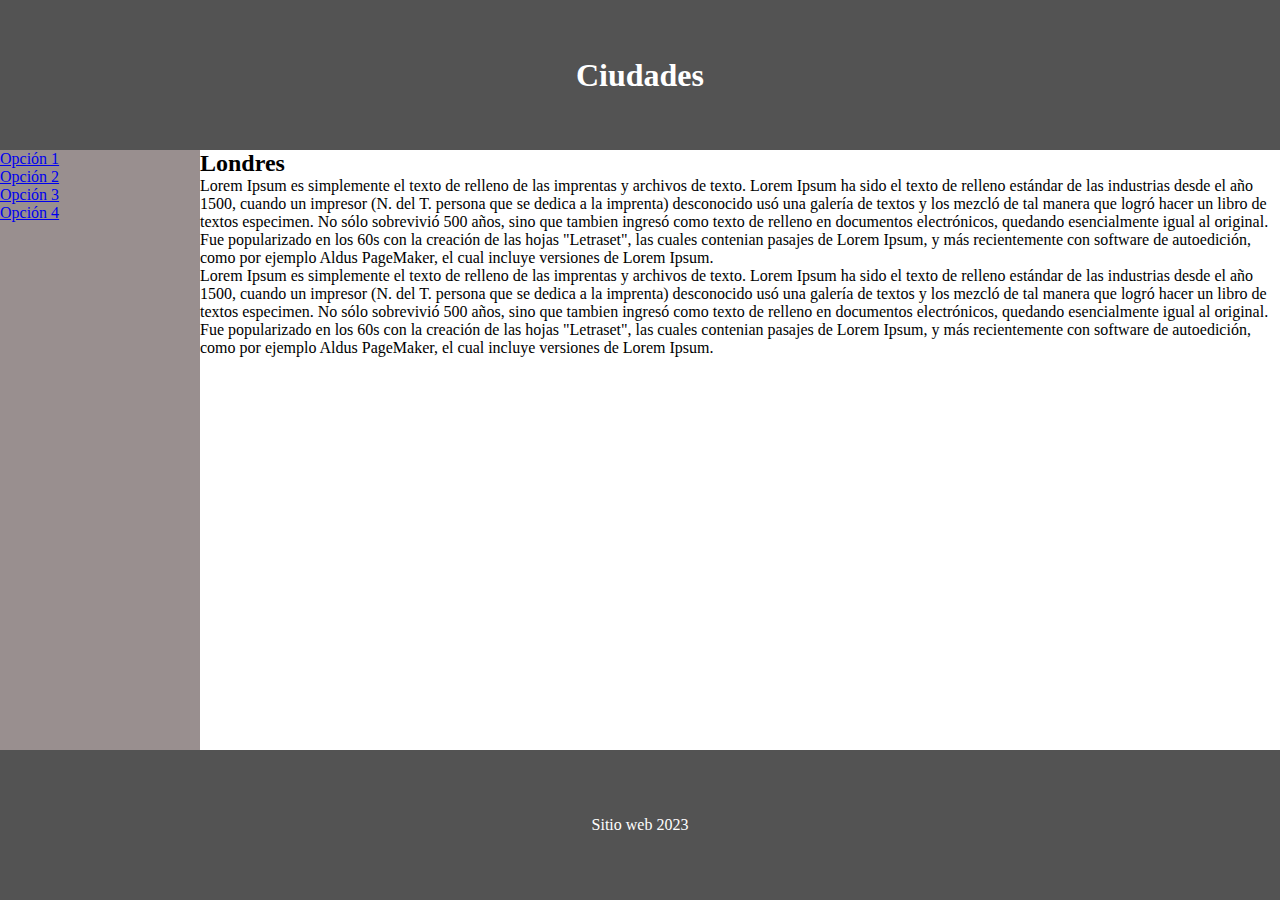
<file: index.html>
<!DOCTYPE html>
<html lang="es">
    <head>
        <meta charset="UTF-8">
        <title>Document</title>
        <link rel="stylesheet" href="css/index.css">
    </head>
    <body>
        <section class="paginaPrincipal">
            <header>
                <h1 class="colorWhite">Ciudades</h1>
            </header>
            <section class="content">
            <nav>
                <ul>
                    <li>
                        <a href="#">Opción 1</a>
                    </li>
                    <li>
                        <a href="#">Opción 2</a>
                    </li>
                    <li>
                        <a href="#">Opción 3</a>
                    </li>
                    <li>
                        <a href="#">Opción 4</a>
                    </li>
                </ul>
            </nav>
            <article>
                <h2>Londres</h2>
                <p>Lorem Ipsum es simplemente el texto de relleno de las imprentas y archivos de texto. Lorem Ipsum ha sido el texto de relleno estándar de las industrias desde el año 1500, cuando un impresor (N. del T. persona que se dedica a la imprenta) desconocido usó una galería de textos y los mezcló de tal manera que logró hacer un libro de textos especimen. No sólo sobrevivió 500 años, sino que tambien ingresó como texto de relleno en documentos electrónicos, quedando esencialmente igual al original. Fue popularizado en los 60s con la creación de las hojas "Letraset", las cuales contenian pasajes de Lorem Ipsum, y más recientemente con software de autoedición, como por ejemplo Aldus PageMaker, el cual incluye versiones de Lorem Ipsum.</p>
                <p>Lorem Ipsum es simplemente el texto de relleno de las imprentas y archivos de texto. Lorem Ipsum ha sido el texto de relleno estándar de las industrias desde el año 1500, cuando un impresor (N. del T. persona que se dedica a la imprenta) desconocido usó una galería de textos y los mezcló de tal manera que logró hacer un libro de textos especimen. No sólo sobrevivió 500 años, sino que tambien ingresó como texto de relleno en documentos electrónicos, quedando esencialmente igual al original. Fue popularizado en los 60s con la creación de las hojas "Letraset", las cuales contenian pasajes de Lorem Ipsum, y más recientemente con software de autoedición, como por ejemplo Aldus PageMaker, el cual incluye versiones de Lorem Ipsum.</p>
            </article>
            </section>
            <footer class="colorWhite">
                <p>Sitio web 2023</p>

            </footer>
        </section>         
    </body>
</html>
</file>
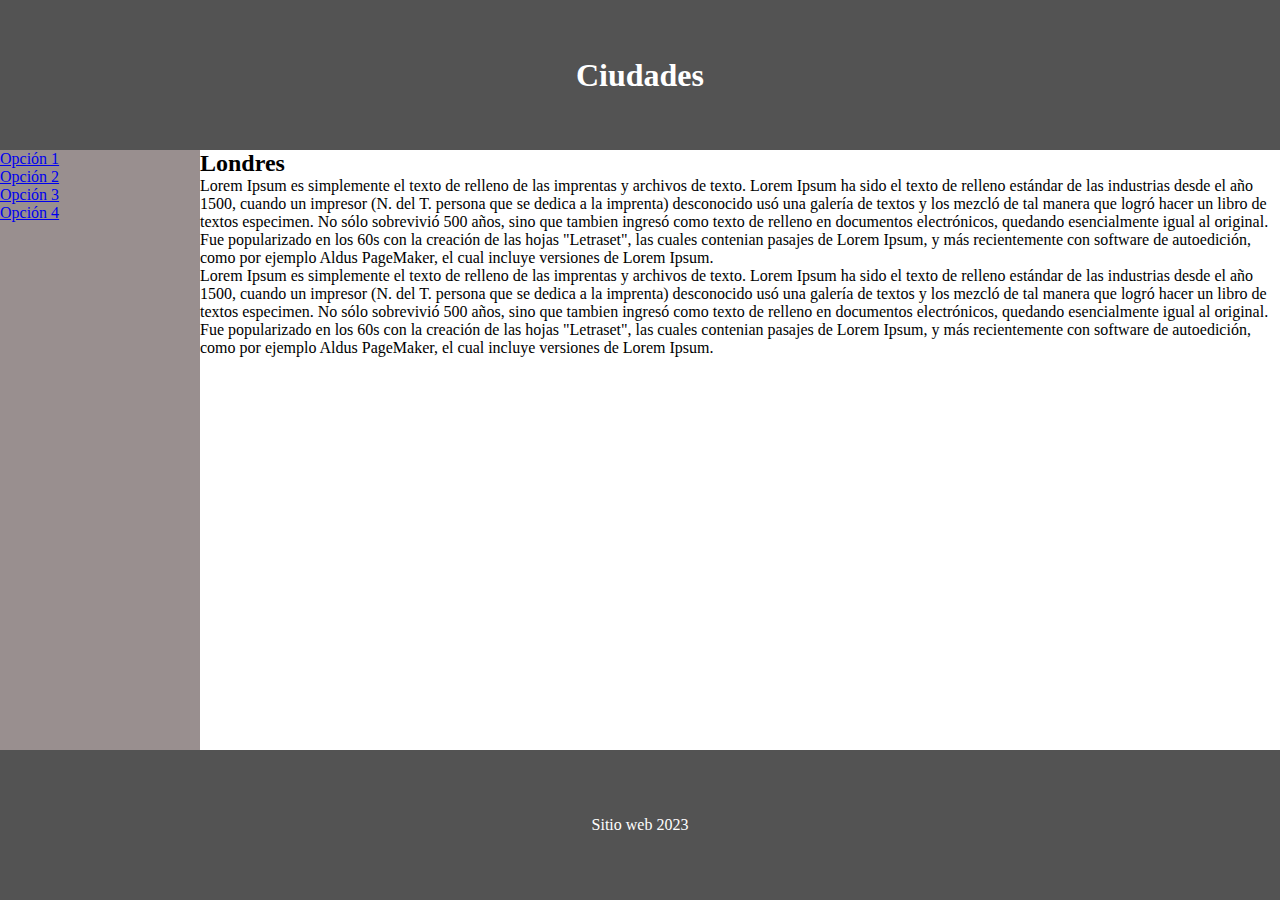
<file: flex.html>
<!DOCTYPE html>
<html lang="es">
    <head>
        <meta charset="UTF-8">
        <title>Flex</title>
        <link rel="stylesheet" href="css/index.css">
    </head>
    <body>
        <section class="paginaPrincipal">
            <header>
                <h1 class="colorWhite">Ciudades</h1>
            </header>
            <section class="content">
            <nav>
                <ul>
                    <li>
                        <a href="#">Opción 1</a>
                    </li>
                    <li>
                        <a href="#">Opción 2</a>
                    </li>
                    <li>
                        <a href="#">Opción 3</a>
                    </li>
                    <li>
                        <a href="#">Opción 4</a>
                    </li>
                </ul>
            </nav>
            <article>
                <h2>Londres</h2>
                <p>Lorem Ipsum es simplemente el texto de relleno de las imprentas y archivos de texto. Lorem Ipsum ha sido el texto de relleno estándar de las industrias desde el año 1500, cuando un impresor (N. del T. persona que se dedica a la imprenta) desconocido usó una galería de textos y los mezcló de tal manera que logró hacer un libro de textos especimen. No sólo sobrevivió 500 años, sino que tambien ingresó como texto de relleno en documentos electrónicos, quedando esencialmente igual al original. Fue popularizado en los 60s con la creación de las hojas "Letraset", las cuales contenian pasajes de Lorem Ipsum, y más recientemente con software de autoedición, como por ejemplo Aldus PageMaker, el cual incluye versiones de Lorem Ipsum.</p>
                <p>Lorem Ipsum es simplemente el texto de relleno de las imprentas y archivos de texto. Lorem Ipsum ha sido el texto de relleno estándar de las industrias desde el año 1500, cuando un impresor (N. del T. persona que se dedica a la imprenta) desconocido usó una galería de textos y los mezcló de tal manera que logró hacer un libro de textos especimen. No sólo sobrevivió 500 años, sino que tambien ingresó como texto de relleno en documentos electrónicos, quedando esencialmente igual al original. Fue popularizado en los 60s con la creación de las hojas "Letraset", las cuales contenian pasajes de Lorem Ipsum, y más recientemente con software de autoedición, como por ejemplo Aldus PageMaker, el cual incluye versiones de Lorem Ipsum.</p>
            </article>
            </section>
            <footer class="colorWhite">
                <p>Sitio web 2023</p>

            </footer>
        </section>         
    </body>
</html>
</file>
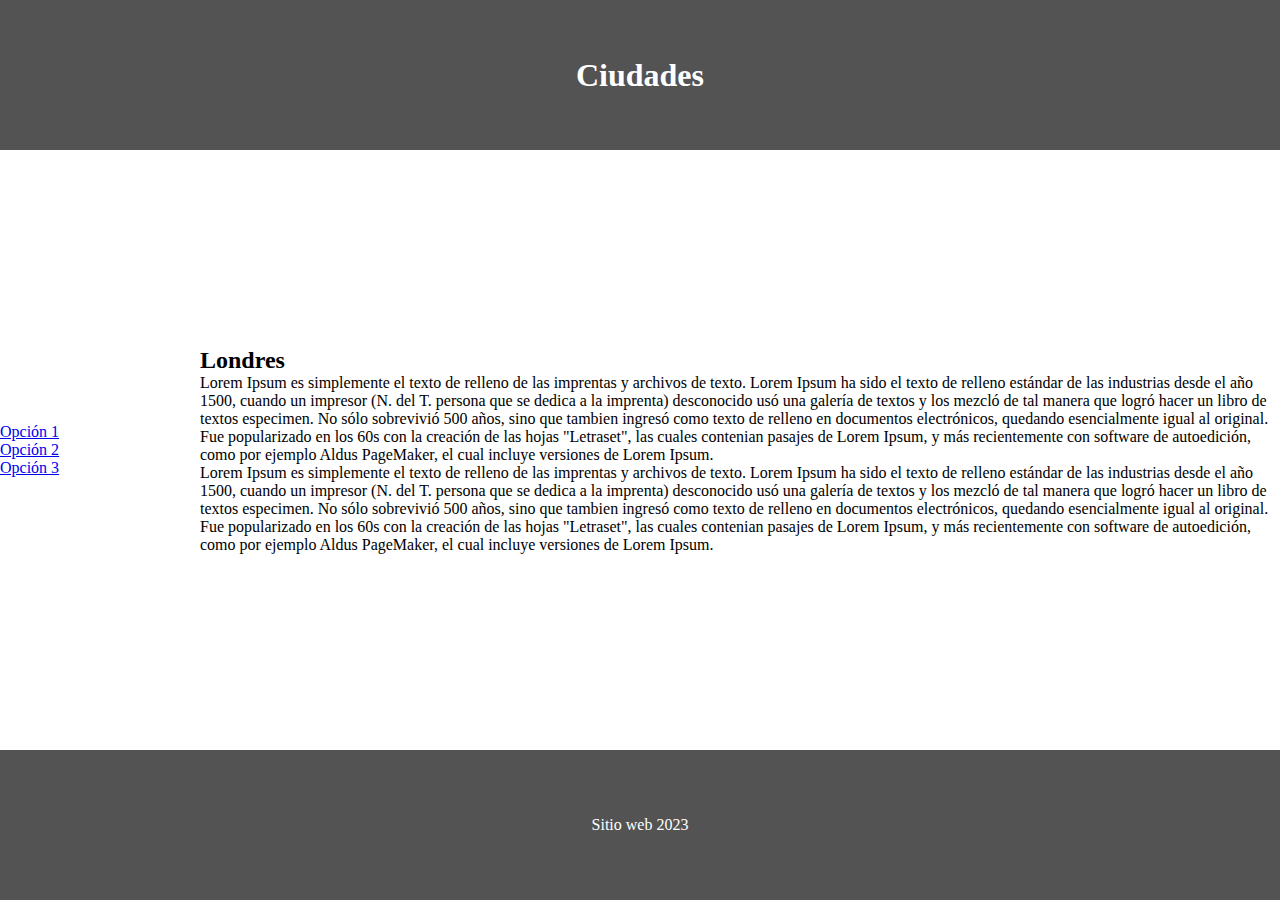
<file: grid.html>
<!DOCTYPE html> 
<html>
    <head>
        <meta charset="UTF-8">
        <title>Grid</title>
        <link rel="stylesheet" href="css/flex.css">
        <link rel="stylesheet" href="css/grid.css">
    </head>
    <body>
        <section class="paginaPrincipal">
            <header>
                <h1 class="colorWhite">Ciudades</h1>
            </header>
            <nav>
                <ul>
                    <li>
                        <a href="#">Opción 1</a>
                    </li>
                    <li>
                        <a href="#">Opción 2</a>
                    </li>
                    <li>
                        <a href="#">Opción 3</a>
                    </li>
                </ul>
            </nav>
            <article>
                <h2>Londres</h2>
                <p>Lorem Ipsum es simplemente el texto de relleno de las imprentas y archivos de texto. Lorem Ipsum ha sido el texto de relleno estándar de las industrias desde el año 1500, cuando un impresor (N. del T. persona que se dedica a la imprenta) desconocido usó una galería de textos y los mezcló de tal manera que logró hacer un libro de textos especimen. No sólo sobrevivió 500 años, sino que tambien ingresó como texto de relleno en documentos electrónicos, quedando esencialmente igual al original. Fue popularizado en los 60s con la creación de las hojas "Letraset", las cuales contenian pasajes de Lorem Ipsum, y más recientemente con software de autoedición, como por ejemplo Aldus PageMaker, el cual incluye versiones de Lorem Ipsum.</p>
                <p>Lorem Ipsum es simplemente el texto de relleno de las imprentas y archivos de texto. Lorem Ipsum ha sido el texto de relleno estándar de las industrias desde el año 1500, cuando un impresor (N. del T. persona que se dedica a la imprenta) desconocido usó una galería de textos y los mezcló de tal manera que logró hacer un libro de textos especimen. No sólo sobrevivió 500 años, sino que tambien ingresó como texto de relleno en documentos electrónicos, quedando esencialmente igual al original. Fue popularizado en los 60s con la creación de las hojas "Letraset", las cuales contenian pasajes de Lorem Ipsum, y más recientemente con software de autoedición, como por ejemplo Aldus PageMaker, el cual incluye versiones de Lorem Ipsum.</p>
            </article>
        <footer class="colorWhite">
            <p>Sitio web 2023</p>
        </footer>
        </section>
    </body>
</html>
</file>
<file: css/index.css>
*{
    margin: 0px;
    padding: 0px;
}

.paginaPrincipal{
    display: flex;
    flex-direction: column;
    width: 100%;
    height: 100vh;
    justify-content: center;
    align-items: center;
}

.paginaPrincipal header, .paginaPrincipal footer{
    width: 100%;
    background-color: #535353;
    height: 150px;
    display: flex;
    justify-content: center;
    align-items: center;
}

.colorWhite{
    color: #fff;
}

.paginaPrincipal .content{
    display: flex;
    flex-direction: row;
    width: 100%;
    justify-content: center;
    align-items: center;
    height: calc(100vh - 300px);
}

.content nav{
    width: 200px;
    background-color: #998f8f;
    height: calc(100vh - 300px);
}

.content article{
    width: calc(100% - 200px);
    height: calc(100vh - 300px);
}
</file>
<file: css/flex.css>
*{
    margin: 0px;
    padding: 0px;
}

.paginaPrincipal{
    display: flex;
    flex-direction: column;
    width: 100%;
    height: 100vh;
    justify-content: center;
    align-items: center;
}

.paginaPrincipal header, .paginaPrincipal footer{
    width: 100%;
    background-color: #535353;
    height: 150px;
    display: flex;
    justify-content: center;
    align-items: center;
}

.colorWhite{
    color: #fff;
}

.paginaPrincipal .content{
    display: flex;
    flex-direction: row;
    width: 100%;
    justify-content: center;
    align-items: center;
    height: calc(100vh - 300px);
}

.content nav{
    width: 200px;
    background-color: #998f8f;
    height: calc(100vh - 300px);
}

.content article{
    width: calc(100% - 200px);
    height: calc(100vh - 300px);
}
</file>
<file: css/grid.css>
.paginaPrincipal{
    display: grid;
    grid-template-areas: "cabecera cabecera"
    "navegación contenido"
    "piePagina piePagina";
    grid-template-columns: 200px calc(100% - 200px);
    /* grid-template-columns: 1fr 1fr; 1fr = una columna */
    grid-template-rows: 150px calc(100vh - 300px) 150px;
    /* grid-gap: 20px;  grosor de la linea*/
}
.paginaPrincipal header{
    grid-area: cabecera;
}

.paginaPrincipal nav{
    grid-area: navegación;
}

.paginaPrincipal article{
    grid-area: contenido;
}

.paginaPrincipal footer{
    grid-area: piePagina;
}
</file>
